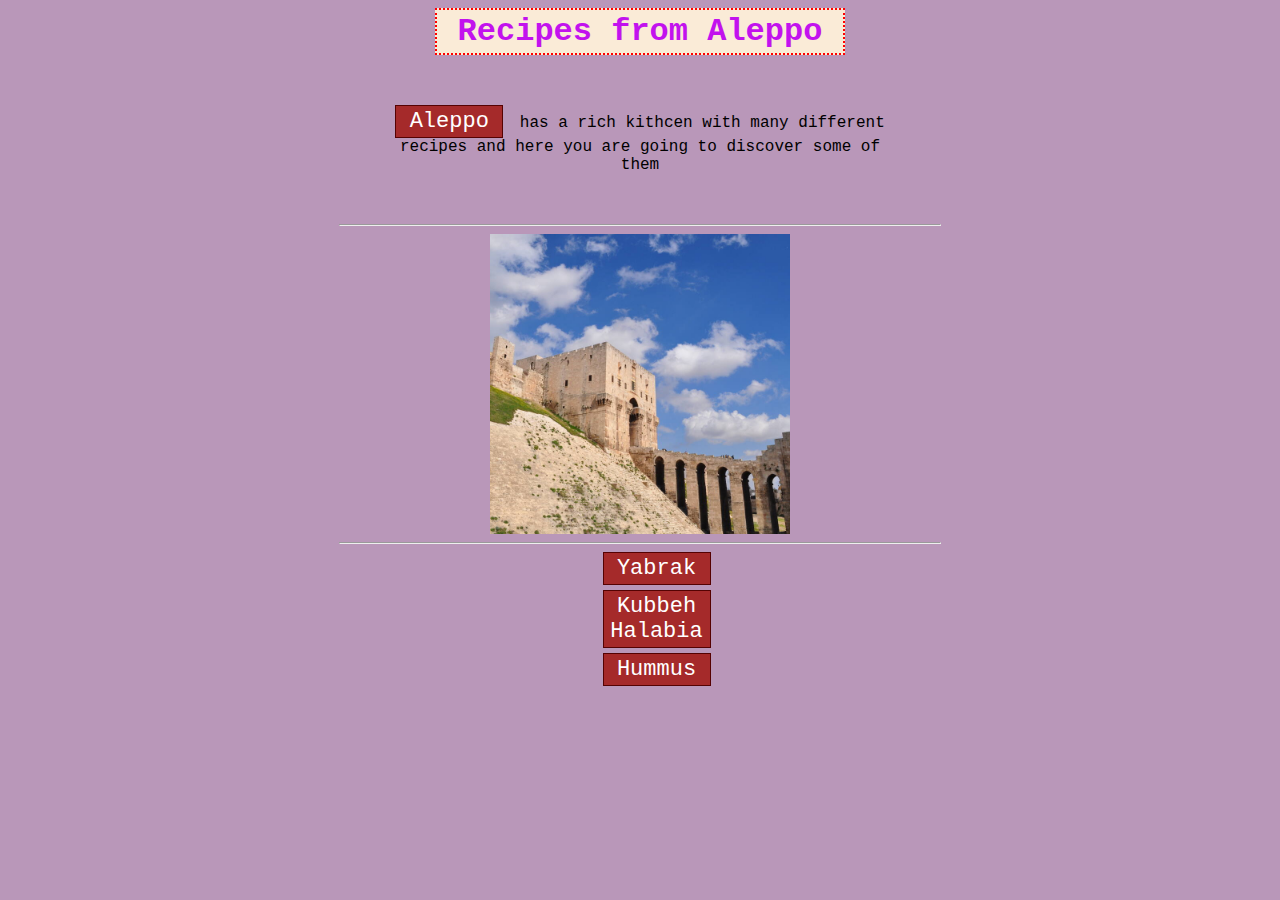
<file: index.html>
<!DOCTYPE html>
<html lang="en">
    <head>
        <meta charset="UTF_8">
        <title>Recipes from Aleppo</title>
        <link rel="stylesheet" href="./css/style.css">
    </head>
    <body>
        <h1>Recipes from Aleppo</h1>
        <p><a href="https://en.wikipedia.org/wiki/Aleppo">Aleppo</a> has a rich kithcen with many different recipes and here you are going to discover some of them</p>
        <hr>
        <img src="./images/aleppo.jpg" alt="Citadel of Aleppo" class="castle">
        <hr>
        <ul class="links">
            <li><a href="./recipes/yabrak.html" rel="noopener noreferrer">Yabrak</a></li>
            <li><a href="./recipes/kubbeh.html" rel="noopener noreferrer">Kubbeh Halabia</a></li>
            <li><a href="./recipes/hummus.html" rel="noopener noreferrer">Hummus</a></li>
        </ul>
    </body>
</html>
</file>
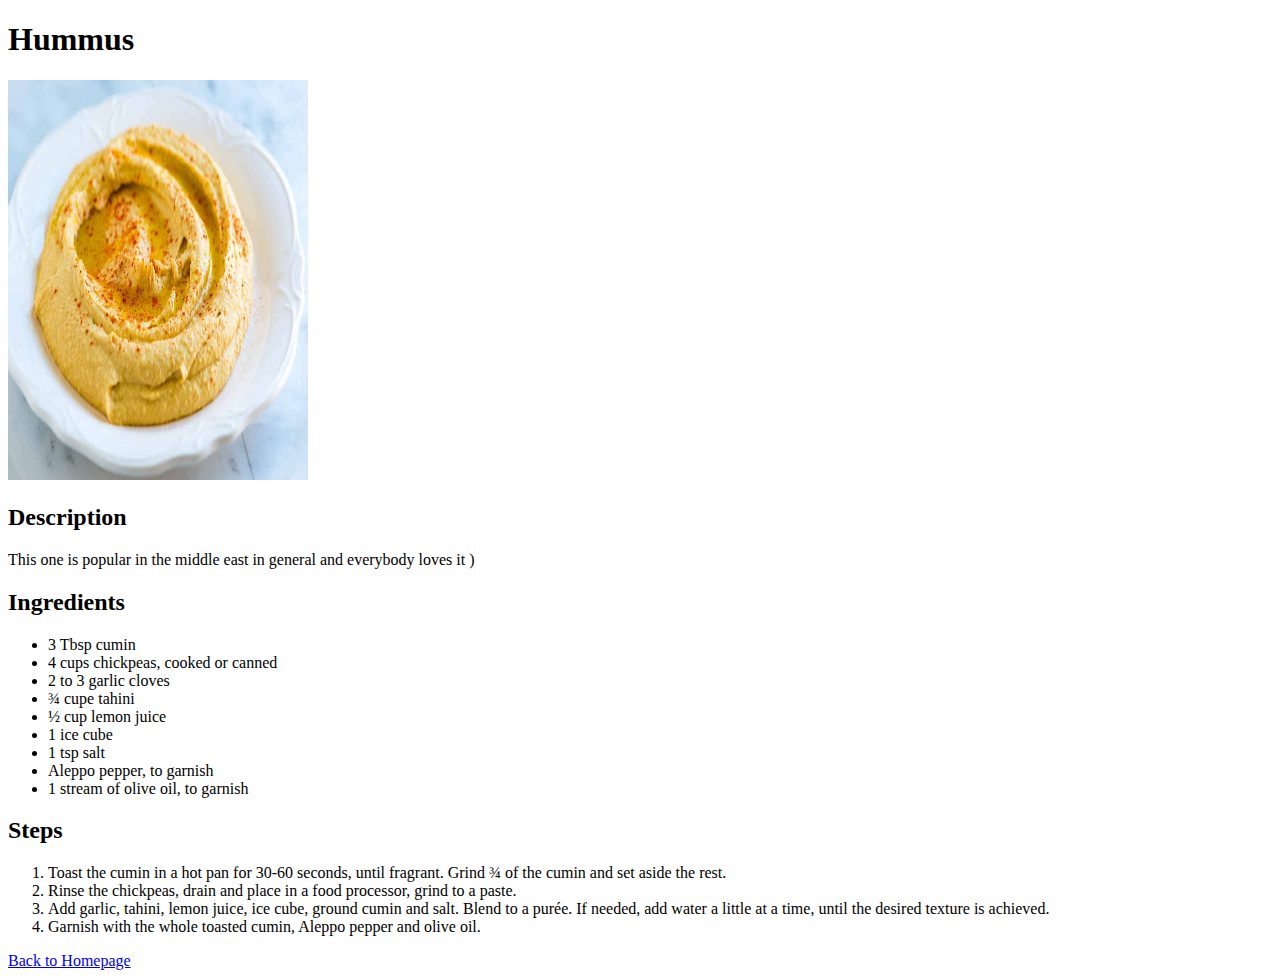
<file: recipes/hummus.html>
<!DOCTYPE html>
<html lang="en">
  <head>
    <meta charset="UTF-8" />
    <title>Hummus</title>
  </head>
  <body>
    <h1>Hummus</h1>
    <img
      src="../images/hummus.jpg"
      alt="Hummus"
      width="300px"
      height="400px"
    />
    <h2>Description</h2>
    <p>
      This one is popular in the middle east in general and everybody loves it
      &rpar;
    </p>
    <h2>Ingredients</h2>
    <ul>
      <li>3 Tbsp cumin</li>
      <li>4 cups chickpeas, cooked or canned</li>
      <li>2 to 3 garlic cloves</li>
      <li>¾ cupe tahini</li>
      <li>½ cup lemon juice</li>
      <li>1 ice cube</li>
      <li>1 tsp salt</li>
      <li>Aleppo pepper, to garnish</li>
      <li>1 stream of olive oil, to garnish</li>
    </ul>
    <h2>Steps</h2>
    <ol>
      <li>
        Toast the cumin in a hot pan for 30-60 seconds, until fragrant. Grind ¾
        of the cumin and set aside the rest.
      </li>
      <li>
        Rinse the chickpeas, drain and place in a food processor, grind to a
        paste.
      </li>
      <li>
        Add garlic, tahini, lemon juice, ice cube, ground cumin and salt. Blend
        to a purée. If needed, add water a little at a time, until the desired
        texture is achieved.
      </li>
      <li>
        Garnish with the whole toasted cumin, Aleppo pepper and olive oil.
      </li>
    </ol>
    <a href="../index.html" rel="noopener noreferrer">Back to Homepage</a>
  </body>
</html>
</file>
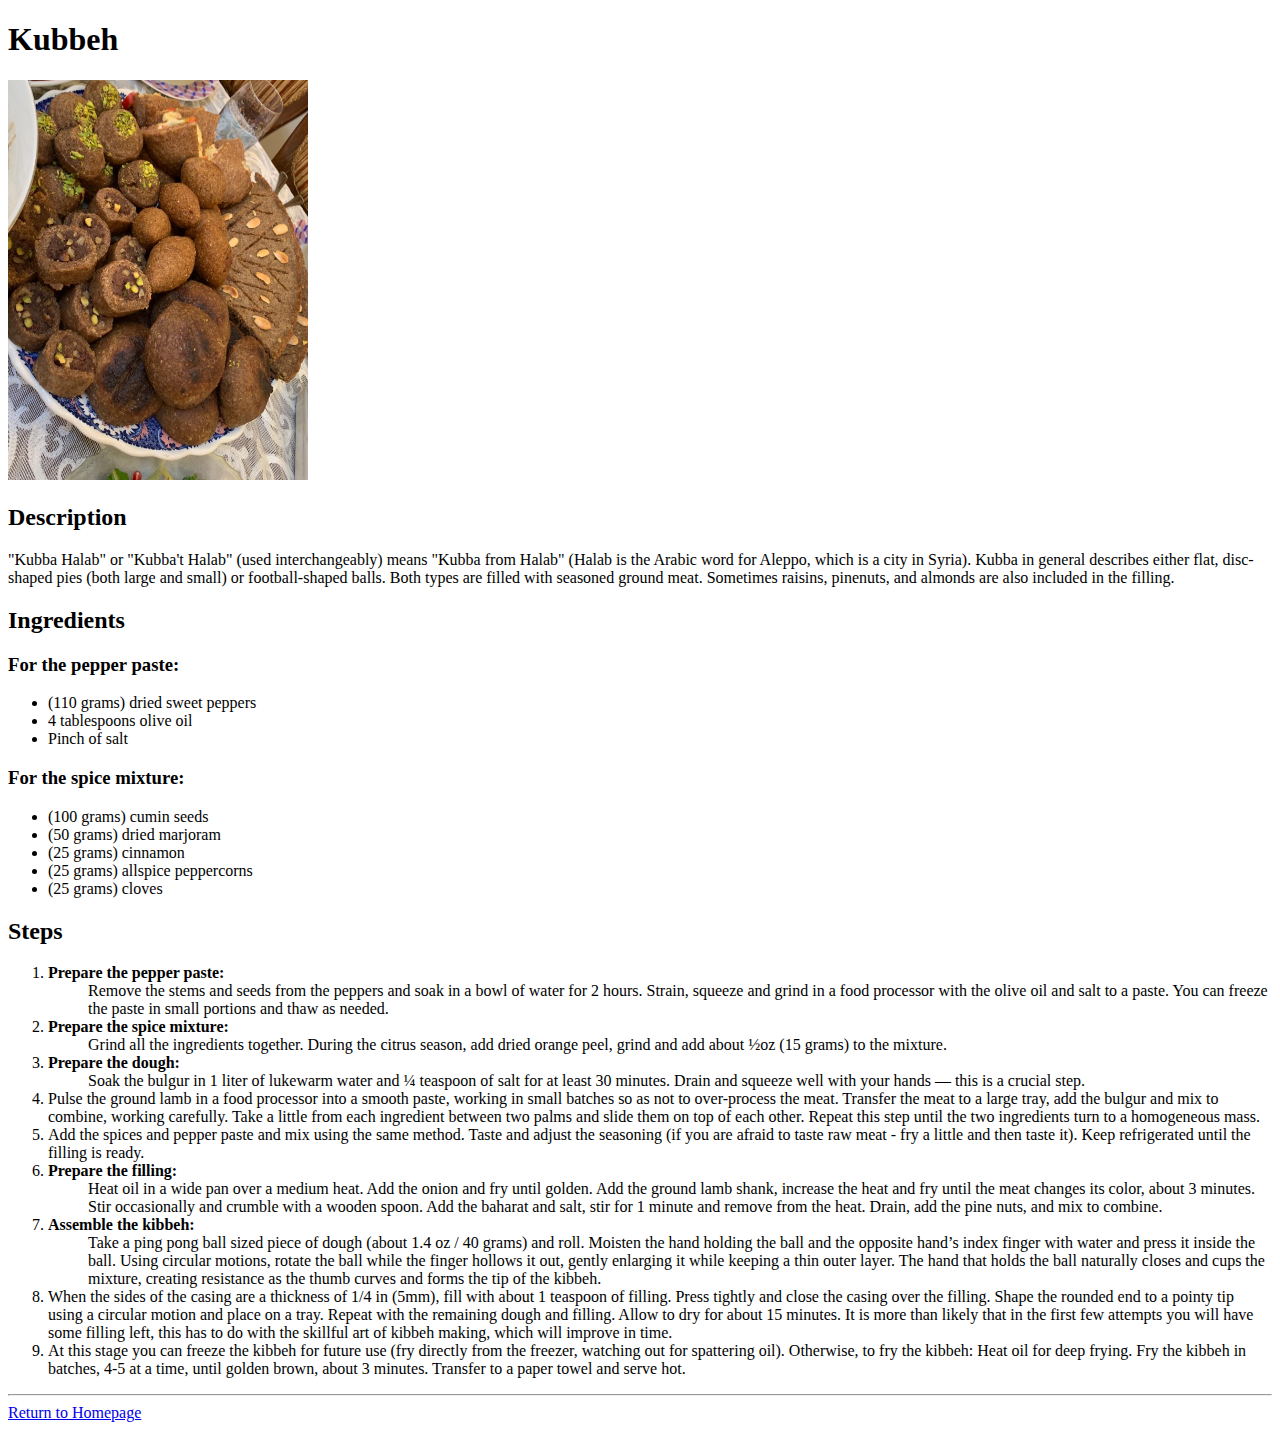
<file: recipes/kubbeh.html>
<!DOCTYPE html>
<html lang="en">
  <head>
    <meta charset="UTF-8" />
    <title>Kubbeh</title>
  </head>

  <body>
    <h1>Kubbeh</h1>
    <img src="../images/kubbeh.jpg" alt="Kubbeh" width="300px" height="400px" />
    <h2>Description</h2>
    <p>
      "Kubba Halab" or "Kubba't Halab" (used interchangeably) means "Kubba from
      Halab" (Halab is the Arabic word for Aleppo, which is a city in Syria).
      Kubba in general describes either flat, disc-shaped pies (both large and
      small) or football-shaped balls. Both types are filled with seasoned
      ground meat. Sometimes raisins, pinenuts, and almonds are also included in
      the filling.
    </p>
    <h2>Ingredients</h2>
    <h3>For the pepper paste:</h3>
    <ul>
      <li>(110 grams) dried sweet peppers</li>
      <li>4 tablespoons olive oil</li>
      <li>Pinch of salt</li>
    </ul>
    <h3>For the spice mixture:</h3>
    <ul>
      <li>(100 grams) cumin seeds</li>
      <li>(50 grams) dried marjoram</li>
      <li>(25 grams) cinnamon</li>
      <li>(25 grams) allspice peppercorns</li>
      <li>(25 grams) cloves</li>
    </ul>
    <h2>Steps</h2>
    <ol>
      <li>
        <dl>
          <dt><b>Prepare the pepper paste:</b></dt>
          <dd>
            Remove the stems and seeds from the peppers and soak in a bowl of
            water for 2 hours. Strain, squeeze and grind in a food processor
            with the olive oil and salt to a paste. You can freeze the paste in
            small portions and thaw as needed.
          </dd>
        </dl>
      </li>
      <li>
        <dl>
          <dt><b>Prepare the spice mixture:</b></dt>
          <dd>
            Grind all the ingredients together. During the citrus season, add
            dried orange peel, grind and add about ½oz (15 grams) to the
            mixture.
          </dd>
        </dl>
      </li>
      <li>
        <dl>
          <dt><b>Prepare the dough:</b></dt>
          <dd>
            Soak the bulgur in 1 liter of lukewarm water and ¼ teaspoon of salt
            for at least 30 minutes. Drain and squeeze well with your hands —
            this is a crucial step.
          </dd>
        </dl>
      </li>
      <li>
        Pulse the ground lamb in a food processor into a smooth paste, working
        in small batches so as not to over-process the meat. Transfer the meat
        to a large tray, add the bulgur and mix to combine, working carefully.
        Take a little from each ingredient between two palms and slide them on
        top of each other. Repeat this step until the two ingredients turn to a
        homogeneous mass.
      </li>
      <li>
        Add the spices and pepper paste and mix using the same method. Taste and
        adjust the seasoning (if you are afraid to taste raw meat &dash; fry a
        little and then taste it). Keep refrigerated until the filling is ready.
      </li>
      <li>
        <dl>
          <dt><b>Prepare the filling:</b></dt>
          <dd>
            Heat oil in a wide pan over a medium heat. Add the onion and fry
            until golden. Add the ground lamb shank, increase the heat and fry
            until the meat changes its color, about 3 minutes. Stir occasionally
            and crumble with a wooden spoon. Add the baharat and salt, stir for
            1 minute and remove from the heat. Drain, add the pine nuts, and mix
            to combine.
          </dd>
        </dl>
      </li>
      <li>
        <dl>
          <dt><b>Assemble the kibbeh:</b></dt>
          <dd>
            Take a ping pong ball sized piece of dough (about 1.4 oz / 40 grams)
            and roll. Moisten the hand holding the ball and the opposite
            hand&#8217;s index finger with water and press it inside the ball.
            Using circular motions, rotate the ball while the finger hollows it
            out, gently enlarging it while keeping a thin outer layer. The hand
            that holds the ball naturally closes and cups the mixture, creating
            resistance as the thumb curves and forms the tip of the kibbeh.
          </dd>
        </dl>
      </li>
      <li>
        When the sides of the casing are a thickness of 1/4 in (5mm), fill with
        about 1 teaspoon of filling. Press tightly and close the casing over the
        filling. Shape the rounded end to a pointy tip using a circular motion
        and place on a tray. Repeat with the remaining dough and filling. Allow
        to dry for about 15 minutes. It is more than likely that in the first
        few attempts you will have some filling left, this has to do with the
        skillful art of kibbeh making, which will improve in time.
      </li>
      <li>
        At this stage you can freeze the kibbeh for future use (fry directly
        from the freezer, watching out for spattering oil). Otherwise, to fry
        the kibbeh: Heat oil for deep frying. Fry the kibbeh in batches, 4-5 at
        a time, until golden brown, about 3 minutes. Transfer to a paper towel
        and serve hot.
      </li>
    </ol>
    <hr />
    <a href="../index.html">Return to Homepage</a>
  </body>
</html>
</file>
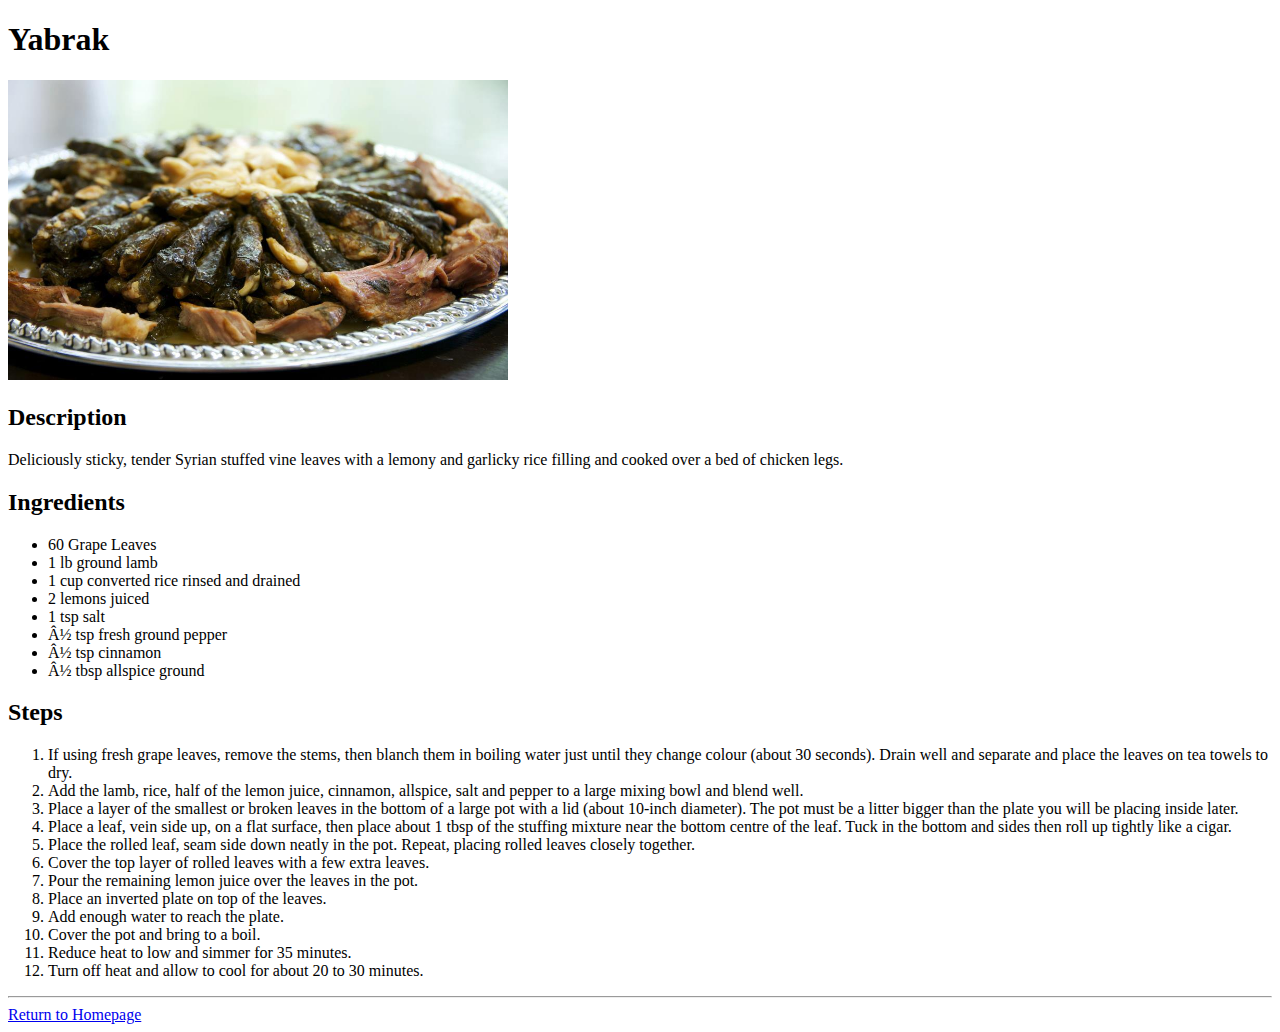
<file: recipes/yabrak.html>
<!DOCTYPE html>
<html lang="en">
  <head>
    <meta charset="UTF_8" />
    <title>Yabrak</title>
  </head>
  <body>
    <h1>Yabrak</h1>
    <img
      src="../images/yabrak1.jpg"
      alt="Yabrak"
      height="300px"
      width="500px"
    />
    <h2>Description</h2>
    <p>
      Deliciously sticky, tender Syrian stuffed vine leaves with a lemony and
      garlicky rice filling and cooked over a bed of chicken legs.
    </p>
    <h2>Ingredients</h2>
    <ul>
      <li>60 Grape Leaves</li>
      <li>1 lb ground lamb</li>
      <li>1 cup converted rice rinsed and drained</li>
      <li>2 lemons juiced</li>
      <li>1 tsp salt</li>
      <li>½ tsp fresh ground pepper</li>
      <li>½ tsp cinnamon</li>
      <li>½ tbsp allspice ground</li>
    </ul>
    <h2>Steps</h2>
    <ol>
      <li>
        If using fresh grape leaves, remove the stems, then blanch them in
        boiling water just until they change colour (about 30 seconds). Drain
        well and separate and place the leaves on tea towels to dry.
      </li>
      <li>
        Add the lamb, rice, half of the lemon juice, cinnamon, allspice, salt
        and pepper to a large mixing bowl and blend well.
      </li>
      <li>
        Place a layer of the smallest or broken leaves in the bottom of a large
        pot with a lid (about 10-inch diameter). The pot must be a litter bigger
        than the plate you will be placing inside later.
      </li>
      <li>
        Place a leaf, vein side up, on a flat surface, then place about 1 tbsp
        of the stuffing mixture near the bottom centre of the leaf. Tuck in the
        bottom and sides then roll up tightly like a cigar.
      </li>
      <li>
        Place the rolled leaf, seam side down neatly in the pot. Repeat, placing
        rolled leaves closely together.
      </li>
      <li>Cover the top layer of rolled leaves with a few extra leaves.</li>
      <li>Pour the remaining lemon juice over the leaves in the pot.</li>
      <li>Place an inverted plate on top of the leaves.</li>
      <li>Add enough water to reach the plate.</li>
      <li>Cover the pot and bring to a boil.</li>
      <li>Reduce heat to low and simmer for 35 minutes.</li>
      <li>Turn off heat and allow to cool for about 20 to 30 minutes.</li>
    </ol>
    <hr />
    <a href="../index.html">Return to Homepage</a>
  </body>
</html>
</file>
<file: css/style.css>
body {
    background-color: rgb(185, 151, 185); 
}

h1 {
    width: 400px;
    margin: 0px auto;
    text-align: center;
    padding: 3px;
    font-family:'Courier New', Courier, monospace;
    background-color: antiquewhite;
    color: rgb(194, 18, 238);
    border: 2px dotted red;
}

p {
    text-align: center;
    font-size: 16px;
    font-family: 'Courier New', Courier, monospace;
    width: 500px;
    margin: 50px auto;
}

a {
    display: inline-block;
    text-decoration: none;
    font-size: 22px;
    margin-right: 7px;
    border: 1px solid rgb(85, 2, 2);
    background-color: brown;
    color: white;
    padding: 3px;
    width: 100px;
}

a:hover {
    background-color: rgba(235, 217, 217, 0.473);
    border: 1px solid rgb(68, 68, 68);
}

hr {
    width: 600px;
}

img {
    display: block;
    width: 300px;
    height: auto;
    margin: 0px auto;
}

ul {
    list-style: none;
    width: 500px;
    margin: 0 auto;
}

li {
    text-align: center;
    margin-bottom: 5px;
    font-family: 'Courier New', Courier, monospace;
}
</file>
